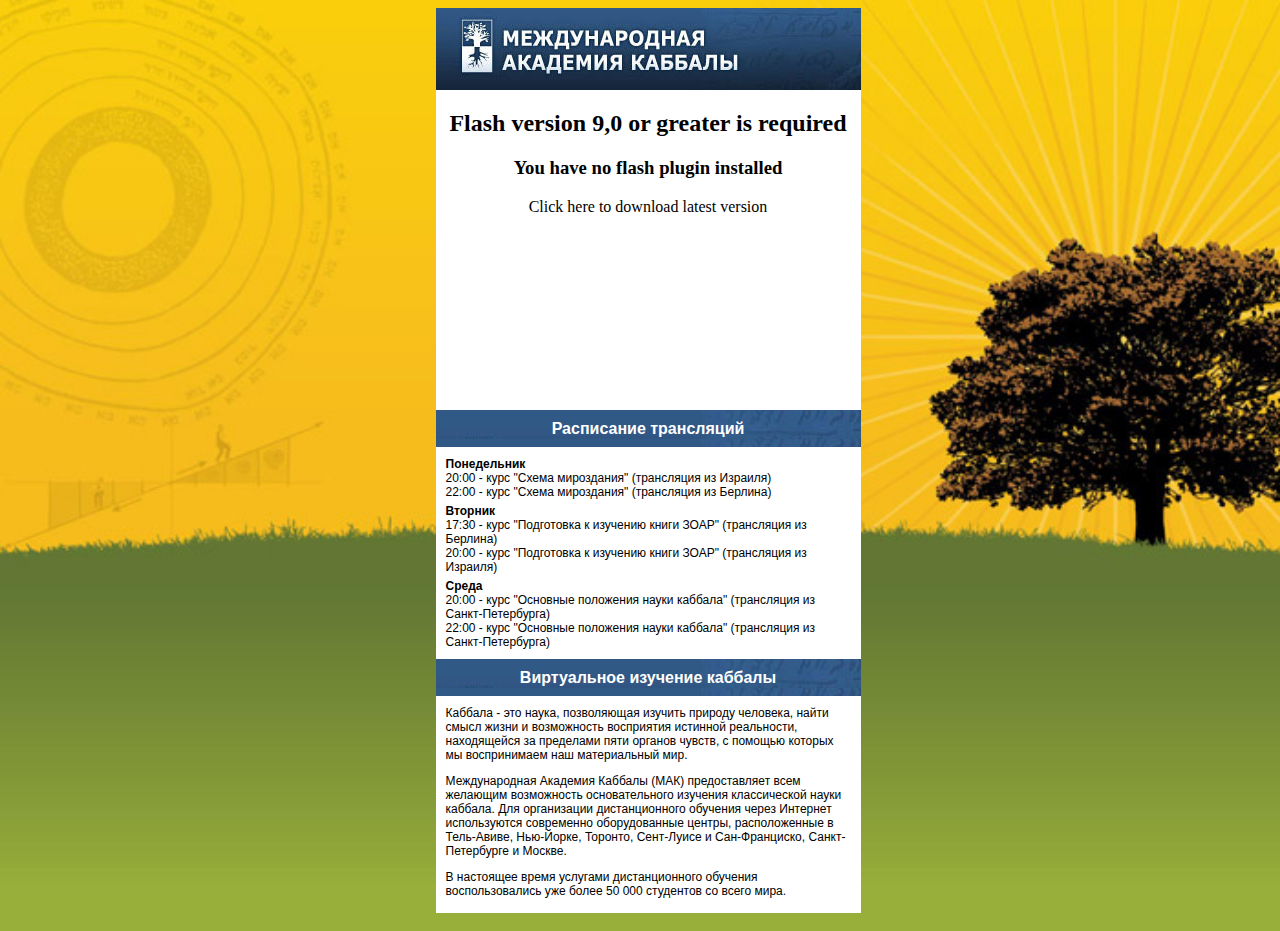
<file: landingPage/player/index.html>
﻿<!DOCTYPE html PUBLIC "-//W3C//DTD XHTML 1.0 Transitional//EN" "http://www.w3.org/TR/xhtml1/DTD/xhtml1-transitional.dtd">
<HTML xmlns="http://www.w3.org/1999/xhtml"> 
<head>
<title>Flowplayer</title>
<META http-equiv=Content-Type content="text/html; charset=utf-8"> 

<style type="text/css"> 
#layer1 {
    z-index: 1; /* Порядок слоев */
    width: 100%; /* Ширина слоя с фоном */
    height: 100%; /* Высота слоя с фоном */
    position: fixed; /* Абсолютное позиционирование */
    left: 0; /* Положение от левого края окна */
    top: 0; /* Положение от верхнего края */
	
   }
   
#layer2 {
    position: absolute; /* Абсолютное позиционирование */
    z-index: 2; /* Порядок слоев */
	width: 100%;
   }

.white_subtitle1 {
PADDING-RIGHT: 0px; PADDING-LEFT: 0px; FONT-WEIGHT: normal; FONT-SIZE: 16px; PADDING-BOTTOM: 5px; COLOR: #ffffff; PADDING-TOP: 7px; FONT-FAMILY: Arial, Helvetica, sans-serif 
</style> 


</head>
<body bgcolor="#98b039">
<div id="layer1">
    <img src="images/dddd2.jpg" width="100%" alt="" >
  </div>
  <div id="layer2" >
 
 
 
<TABLE cellSpacing="0" cellPadding="0" align="center"  border="0" bgcolor="#ffffff" > 
<TR> 
<TD align="center"> 
<div><img src="images/logo.jpg" width="425" height="82"  vspace="0" ></div>
</td>
</tr>

<TR> 
<TD align="center"> 
<div id="video-player" >
	<script type="text/javascript"	src='flowplayer/flowplayer-3.2.4.min.js'></script>
	<!-- this is where your Flowplayer will be placed. it can be anywhere -->
	<div style="width:425px;height:300px;" id="media-area">
		<a id="media-player"></a>
		<!-- info box for debug messages-->
		<div id="info"></div>
	</div><!-- /MEDIA AREA -->
</div>
<script language="JavaScript" type="text/javascript">
var info = document.getElementById("info");
flowplayer("media-player",	"flowplayer/flowplayer.commercial-3.2.5.swf",	{
	key: '#@16e3fcec367b42016e9',
	canvas:  {
        backgroundGradient: 'none'
    },
	logo: {
        url: 'http://www1.kabbalahlearningcenter.info/flash/images/kab_bug.png',
        fullscreenOnly: false,
        bottom: 40,
        left: 15,
        opacity: 0.4,
        fadeSpeed: 5,
        displayTime: 60
    },
    clip: {
        // for the Wowza setup we will use the file extension here
        url: 'rfundamentals.flv',
        provider: 'rtmp',
        live:'true',
        scaling: 'fit'
    },
    plugins:  {
        rtmp: {
             url: 'flowplayer/flowplayer.rtmp-3.2.3.swf',
             netConnectionUrl: 'rtmp://flash3.eu.kab.tv/rfundamentals'

        }

    },
	onError: function() {
   		document.getElementById("media-area").innerHTML=
   	   	"<a href='" + document.location+"'>"
   	   	+ "<img src='images/not_online.gif' border='0'/>"
   	   	+ "</a>";
  	}



   });

</script><!-- END OF PLAYER -->
</td>
</tr>

<tr>
<td align="center">
<TABLE cellSpacing="0" cellPadding="0" width="425" border="0" style="margin-top: 0px;" >
              <TR> 
              <TD height="25" align="center" background="images/grey_bar.jpg" class="white_subtitle1" ><b>Расписание трансляций</b>
			  </TD> 
              </TR> 
				<TR> 
                <TD>
				<div style="margin-left: 10px; margin-right: 10px;">
<div style="text-align: left; font-family:  Arial; font-size: 12px; margin-top: 10px;"><b>Понедельник</b><br />20:00 - курс "Схема мироздания" (трансляция из Израиля)<br />
22:00 - курс "Схема мироздания" (трансляция из Берлина)
</div>
<div style="text-align: left; font-family:  Arial; font-size: 12px; margin-top: 5px;"><b>Вторник</b><br />17:30 - курс "Подготовка к изучению книги ЗОАР" (трансляция из Берлина)<br />
20:00 - курс "Подготовка к изучению книги ЗОАР" (трансляция из Израиля)</div>
<div style="text-align: left; font-family:  Arial; font-size: 12px; margin-top: 5px;"><b>Среда</b><br />20:00 - курс "Основные положения науки каббала" (трансляция  из Санкт-Петербурга)<br />
22:00 - курс "Основные положения науки каббала" (трансляция из Санкт-Петербурга)
</div>
</div>
			</TD> 
            </TR> 
				
</TABLE>

<TABLE cellSpacing="0" cellPadding="0" width="425" border="0" style="margin-top: 10px;" >
              <TR> 
              <TD height="25" align="center" background="images/grey_bar.jpg" class="white_subtitle1" ><b>Виртуальное изучение каббалы</b>
			  </TD> 
              </TR> 
				<TR> 
                <TD>
				<div style="text-align: left; font-family:  Arial; font-size: 12px; margin-left: 10px; margin-right: 10px;">
<p style="text-align: left; font-family:  Arial; font-size: 12px; margin-top: 10px;">Каббала - это наука, позволяющая изучить природу человека, найти смысл жизни и возможность восприятия истинной реальности, находящейся за пределами пяти органов чувств, с помощью которых мы воспринимаем наш материальный мир.</p>
<p>Международная Академия Каббалы (МАК) предоставляет всем желающим возможность основательного изучения классической науки каббала. Для организации дистанционного обучения через Интернет используются современно оборудованные центры, расположенные в Тель-Авиве, Нью-Йорке, Торонто, Сент-Луисе и Сан-Франциско, Санкт-Петербурге и Москве.</p>
<p style="text-align: left; font-family:  Arial; font-size: 12px; margin-bottom: 15px;">В настоящее время услугами дистанционного обучения воспользовались уже более 50 000 студентов со всего мира.</p>
</div>
			</TD> 
            </TR> 
				
</TABLE>

</TD>
</TR> 
</TABLE>
<br />
</div>
<script type="text/javascript">

  var _gaq = _gaq || [];
  _gaq.push(['_setAccount', 'UA-548326-19']);
  _gaq.push(['_setDomainName', '.kabacademy.com']);
  _gaq.push(['_trackPageview']);

  (function() {
    var ga = document.createElement('script'); ga.type = 'text/javascript'; ga.async = true;
    ga.src = ('https:' == document.location.protocol ? 'https://ssl' : 'http://www') + '.google-analytics.com/ga.js';
    var s = document.getElementsByTagName('script')[0]; s.parentNode.insertBefore(ga, s);
  })();

</script>
</body>
</html>
</file>
